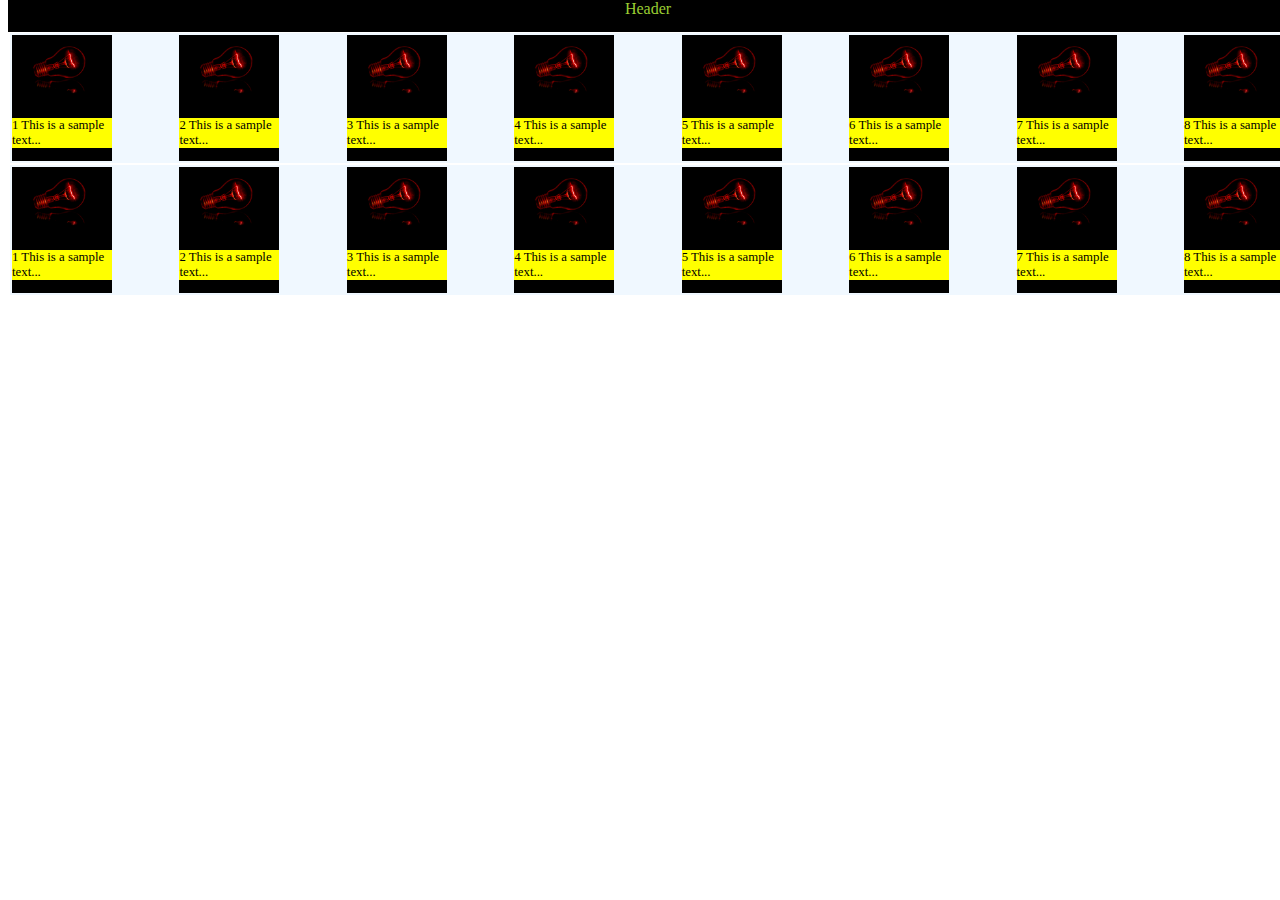
<file: index.html>
<!DOCTYPE html>
<html lang="en">

<head>
    <meta charset="UTF-8">
    <meta name="viewport" content="width=device-width, initial-scale=1.0">
    <title>FSD B415</title>
    <link rel="stylesheet" href="style.css">

</head>

<body>
    <header>
        Header
    </header>
   <main>

    <div class="container">
        <!-- <img src="images/bulb-in-dark.jpg" alt=""> -->
        <div class="a">
            <img src="images/bulb-in-dark.jpg" alt="">
            <p>1 This is a sample text...</p>    
        </div>
        <div class="a">
            <img src="images/bulb-in-dark.jpg" alt="">
            <p>2 This is a sample text...</p>    
        </div>
        <div class="a">
            <img src="images/bulb-in-dark.jpg" alt="">
            <p>3 This is a sample text...</p>    
        </div>

        <div class="a">
            <img src="images/bulb-in-dark.jpg" alt="">
            <p>4 This is a sample text...</p>    
        </div>
        <div class="a">
            <img src="images/bulb-in-dark.jpg" alt="">
            <p>5 This is a sample text...</p>    
        </div>
        <div class="a">
            <img src="images/bulb-in-dark.jpg" alt="">
            <p>6 This is a sample text...</p>    
        </div>
        <div class="a">
            <img src="images/bulb-in-dark.jpg" alt="">
            <p>7 This is a sample text...</p>    
        </div>
        <div class="a">
            <img src="images/bulb-in-dark.jpg" alt="">
            <p>8 This is a sample text...</p>    
        </div>
       
    </div>
    <div class="container">
        <!-- <img src="images/bulb-in-dark.jpg" alt=""> -->
        <div class="a">
            <img src="images/bulb-in-dark.jpg" alt="">
            <p>1 This is a sample text...</p>    
        </div>
        <div class="a">
            <img src="images/bulb-in-dark.jpg" alt="">
            <p>2 This is a sample text...</p>    
        </div>
        <div class="a">
            <img src="images/bulb-in-dark.jpg" alt="">
            <p>3 This is a sample text...</p>    
        </div>

        <div class="a">
            <img src="images/bulb-in-dark.jpg" alt="">
            <p>4 This is a sample text...</p>    
        </div>
        <div class="a">
            <img src="images/bulb-in-dark.jpg" alt="">
            <p>5 This is a sample text...</p>    
        </div>
        <div class="a">
            <img src="images/bulb-in-dark.jpg" alt="">
            <p>6 This is a sample text...</p>    
        </div>
        <div class="a">
            <img src="images/bulb-in-dark.jpg" alt="">
            <p>7 This is a sample text...</p>    
        </div>
        <div class="a">
            <img src="images/bulb-in-dark.jpg" alt="">
            <p>8 This is a sample text...</p>    
        </div>
       
    </div>
   </main>
</body>

</html>
</file>
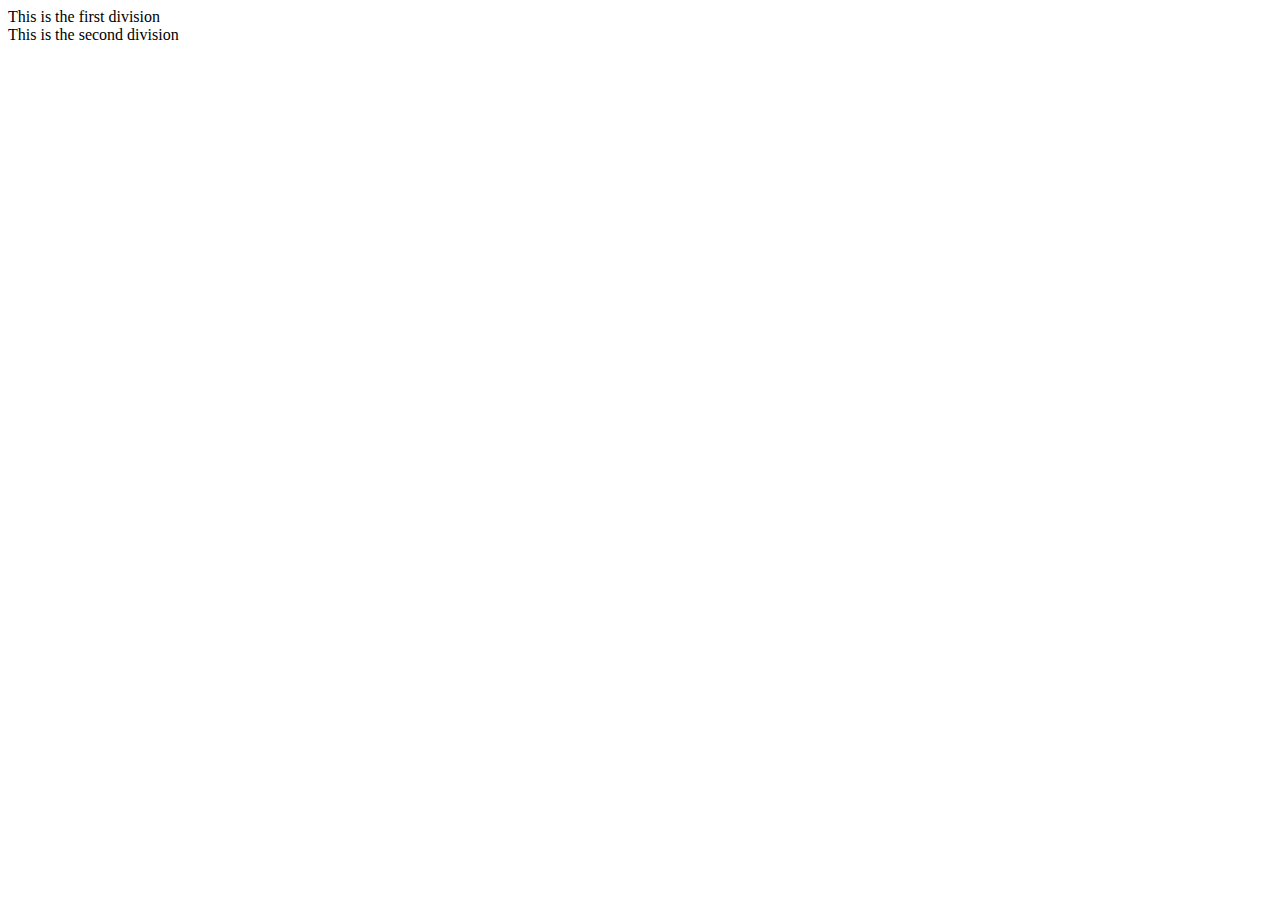
<file: divisions.html>
<!DOCTYPE html>
<html lang="en">
<head>
    <meta charset="UTF-8">
    <meta name="viewport" content="width=device-width, initial-scale=1.0">
    <title>Document</title>
</head>
<body>
    <div>
        This is the first division
    </div>
    <div>
        This is the second division
    </div>
    
</body>
</html>
</file>
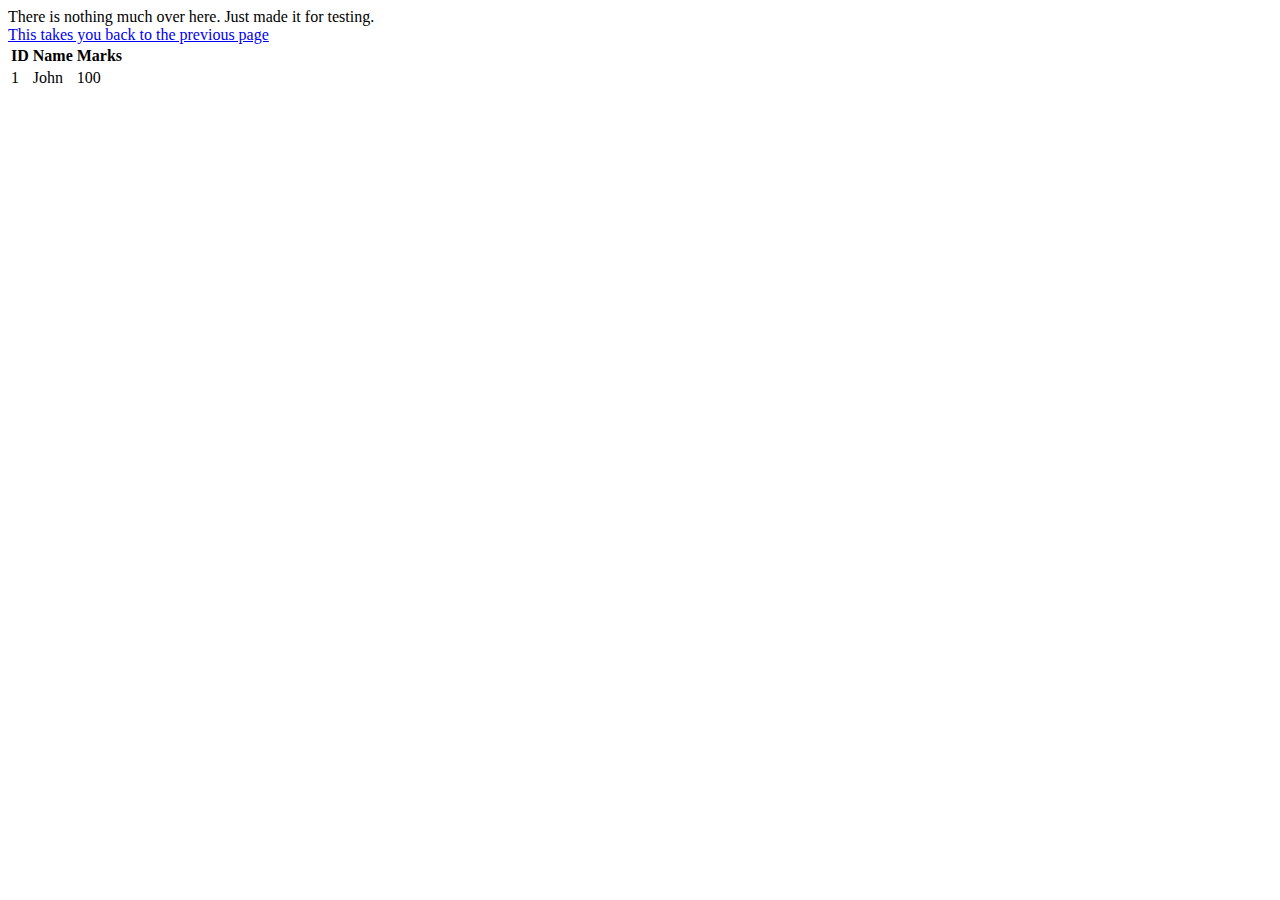
<file: page1.html>
<!DOCTYPE html>
<html lang="en">
<head>
    <meta charset="UTF-8">
    <meta name="viewport" content="width=device-width, initial-scale=1.0">
    <title>Page1</title>
</head>
<body>
    There is nothing much over here. Just made it for testing.
    <br>
    <a href="index.html">This takes you back to the previous page</a>

    <table>
        <tr>
            <th>ID</th>
            <th>Name</th>
            <th>Marks</th>
        </tr>
        <tr>
            <td>
                1
            </td>
            <td>
                John
            </td>
            <td>
                100
            </td>
            
        </tr>
    </table>
    
</body>
</html>
</file>
<file: style.css>
* {
    transition-duration: 1s;
}
html {
    /* background-color: rgb(33, 139, 231); */
    font-size: 16px;
}

body {
    /* background-color: rgb(105, 105, 105); */
    width: 100%;
}


header{
    position: fixed;
    height: 2rem;
    top: 0;
    width: 100%;
    background-color: rgb(0, 0, 0);
    color:yellowgreen;
    text-align: center;
}
header:hover {
    color:black;
    background-color: aliceblue;
}
main{
    padding-top: 1.43rem;
}
img {
    width: 200px;
}
.container {
    margin: 2px;
    /* padding: 2px; */
    display: flex;
    /* flex-direction: row; */
    flex-wrap: wrap;
    background-color: aliceblue;
    justify-content:space-between;

}
.a {
    /* margin-top: 2px; */
    /* margin-bottom: 2px; */
    margin: 2px;
    

    width: 100px;
    /* font-size: 1em; */
    background-color: rgb(0, 0, 0);

    img{
        width: 100%;
        /* max-width: 1000px; */
    }

    p {
        font-size: 0.8em;
        width: 100%;
        background-color: yellow;
        /* font-size: 25px; */
    }


}

div.a:hover {
    border: 2px solid greenyellow;
    transition-delay: 0.5s;
}
</file>
